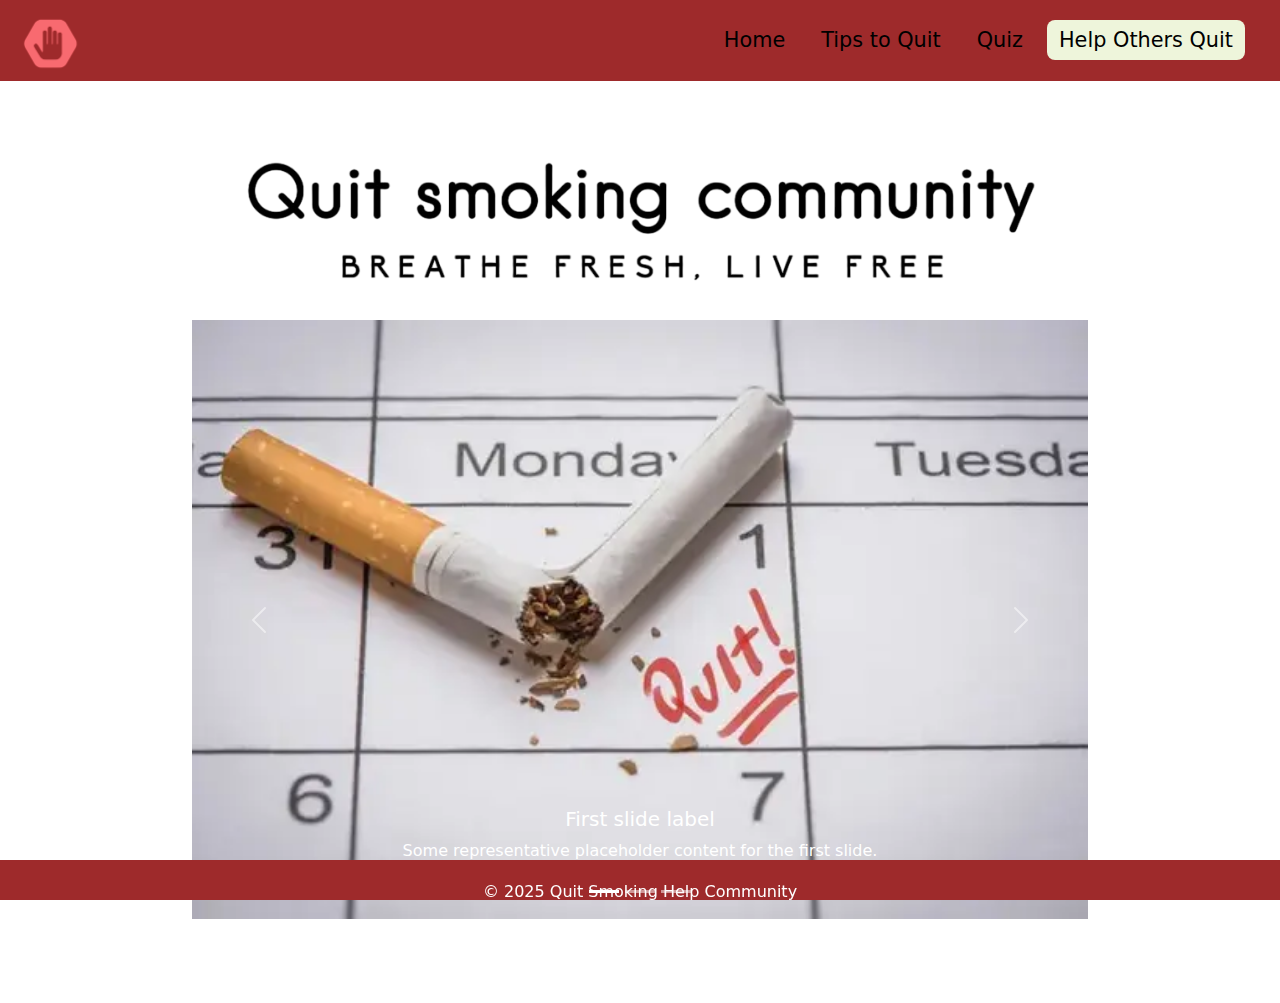
<file: help.html>
<!DOCTYPE html>
<html lang="en">
    <head>
        <meta charset="UTF-8">
        <meta name="viewport" content="width=device-width, initial-scale=1.0">
        <meta name="description" content="Website for a group who wants to quit smoking.">
        <link rel="stylesheet" href="style.css">
        <link rel="icon" type="image/png " href="img/icon.png">
        <title>Quit Smoking Community</title>

        <!-- Bootstrap CSS -->
        <link href="https://cdn.jsdelivr.net/npm/bootstrap@5.3.0/dist/css/bootstrap.min.css" rel="stylesheet">
    </head>
<body>
    <header>
        <img class="logo" src="img/logo2-Photoroom.png" alt="Logo">
        <nav>
            <img class="logo" src="img/icon.png" alt="Logo">
            <ul>
                <li><a href="index.html">Home</a></li>
                <li><a href="tips.html">Tips to Quit</a></li>
                <li><a href="quiz.html">Quiz</a></li>
                <li><a href="help.html" class="active">Help Others Quit</a></li>
            </ul>
        </nav>
    </header>

    <main>
        <div id="carouselExampleCaptions" class="carousel slide" data-bs-ride="carousel">
            <div class="carousel-indicators">
              <button type="button" data-bs-target="#carouselExampleCaptions" data-bs-slide-to="0" class="active" aria-current="true" aria-label="Slide 1"></button>
              <button type="button" data-bs-target="#carouselExampleCaptions" data-bs-slide-to="1" aria-label="Slide 2"></button>
              <button type="button" data-bs-target="#carouselExampleCaptions" data-bs-slide-to="2" aria-label="Slide 3"></button>
            </div>
            <div class="carousel-inner">
              <div class="carousel-item active">
                <img src="img/cigarret.jpg" class="d-block w-100" alt="carousel-control-next">
                <div class="carousel-caption d-none d-md-block">
                  <h5>First slide label</h5>
                  <p>Some representative placeholder content for the first slide.</p>
                </div>
              </div>
              <div class="carousel-item">
                <img src="img/cigarret.jpg" class="d-block w-100" alt="carousel-control-next">
                <div class="carousel-caption d-none d-md-block">
                  <h5>Second slide label</h5>
                  <p>Some representative placeholder content for the second slide.</p>
                </div>
              </div>
              <div class="carousel-item">
                <img src="img/cigarret.jpg" class="d-block w-100" alt="carousel-control-next">
                <div class="carousel-caption d-none d-md-block">
                  <h5>Third slide label</h5>
                  <p>Some representative placeholder content for the third slide.</p>
                </div>
              </div>
            </div>
            <button class="carousel-control-prev" type="button" data-bs-target="#carouselExampleCaptions" data-bs-slide="prev">
              <span class="carousel-control-prev-icon" aria-hidden="true"></span>
              <span class="visually-hidden">Previous</span>
            </button>
            <button class="carousel-control-next" type="button" data-bs-target="#carouselExampleCaptions" data-bs-slide="next">
              <span class="carousel-control-next-icon" aria-hidden="true"></span>
              <span class="visually-hidden">Next</span>
            </button>
          </div>
    </main>

    <br>
    <footer>
        © 2025 Quit Smoking Help Community
    </footer>

    <!-- Bootstrap JS Bundle with Popper -->
    <script src="https://cdn.jsdelivr.net/npm/bootstrap@5.3.0/dist/js/bootstrap.bundle.min.js"></script>

</body>
</html>
</file>
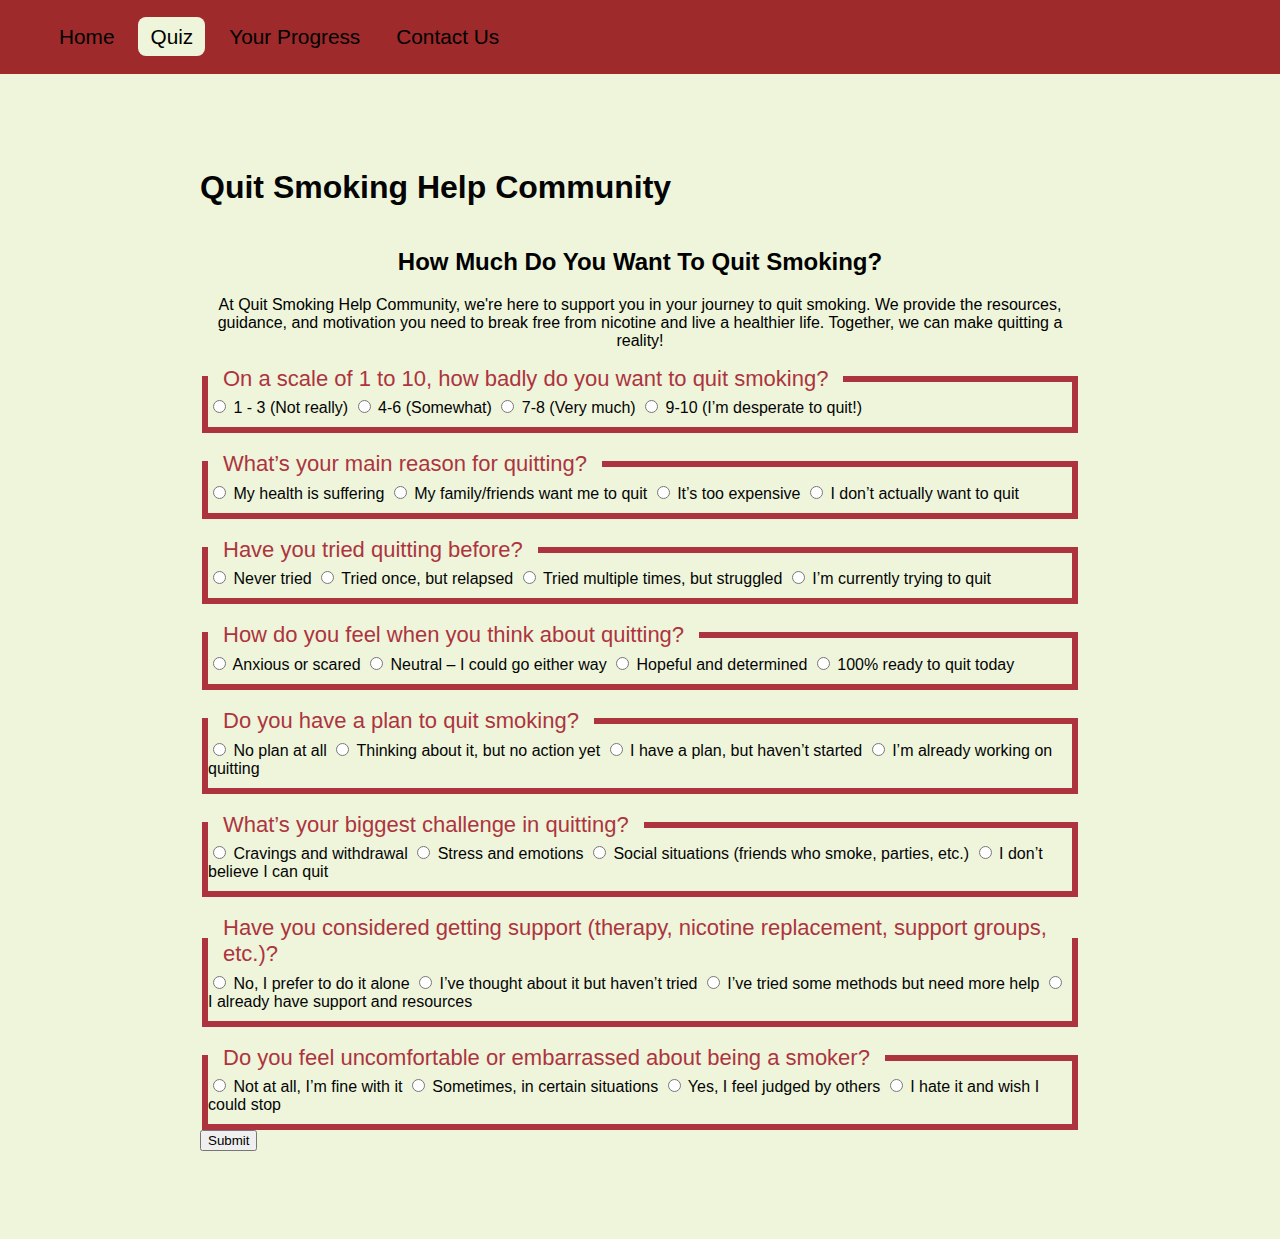
<file: quiz.html>
<!DOCTYPE html>
<html lang="en">
<head>
    <meta charset="UTF-8">
    <meta name="viewport" content="width=device-width, initial-scale=1.0">
    <meta name="description" content="Join the Quit Smoking Community for support, resources, and motivation to quit smoking for good.">
    <link rel="stylesheet" href="style.css">
    <link rel="icon" type="image/png" href="no-smoke.png">
    <title>Quit Smoking Community</title>
</head>
<body>
    <header>
        <h1>Quit Smoking Help Community</h1>
        <nav>
            <ul>
                <li><a href="index.html">Home</a></li>
                <li><a href="quiz.html" class="active">Quiz</a></li>
                <li><a href="progress.html">Your Progress</a></li>
                <li><a href="contact.html">Contact Us</a></li>
            </ul>
        </nav>
    </header>
    <main>
        <section class="quiz-about">
            <h2>How Much Do You Want To Quit Smoking?</h2>
            <p>At Quit Smoking Help Community, we're here to support you in your journey to quit smoking. We provide the resources, guidance, and motivation you need to break free from nicotine and live a healthier life. Together, we can make quitting a reality!</p> 
        </section>

        <section class="quiz">
            <form name="quiz">
                <fieldset>
                    <legend>On a scale of 1 to 10, how badly do you want to quit smoking?</legend>
                    <input type="radio" name="want" id="1-3" value="1-3">
                    <label for="1-3">1 - 3 (Not really)</label>

                    <input type="radio" name="want" id="4-6" value="4-6">
                    <label for="4-6">4-6 (Somewhat)</label>

                    <input type="radio" name="want" id="7-8" value="7-8">
                    <label for="7-8">7-8 (Very much)</label>

                    <input type="radio" name="want" id="9-10" value="9-10">
                    <label for="9-10">9-10 (I’m desperate to quit!)</label>
                </fieldset>
                <br>

                <fieldset>
                    <legend>What’s your main reason for quitting?</legend>
                    <input type="radio" name="reason" id="health" value="health">
                    <label for="health">My health is suffering</label>

                    <input type="radio" name="reason" id="family_friends" value="family_friends">
                    <label for="family_friends">My family/friends want me to quit</label>

                    <input type="radio" name="reason" id="expensive" value="expensive">
                    <label for="expensive">It’s too expensive</label>

                    <input type="radio" name="reason" id="dont_want" value="dont_want">
                    <label for="dont_want">I don’t actually want to quit</label>
                </fieldset>
                <br>

                <fieldset>
                    <legend>Have you tried quitting before?</legend>
                    <input type="radio" name="tried_quit" id="never" value="never">
                    <label for="never">Never tried</label>

                    <input type="radio" name="tried_quit" id="once" value="once">
                    <label for="once">Tried once, but relapsed</label>

                    <input type="radio" name="tried_quit" id="multiple" value="multiple">
                    <label for="multiple">Tried multiple times, but struggled</label>

                    <input type="radio" name="tried_quit" id="trying" value="trying">
                    <label for="trying">I’m currently trying to quit</label>
                </fieldset>
                <br>

                <fieldset>
                    <legend>How do you feel when you think about quitting?</legend>
                    <input type="radio" name="think_about_quit" id="anxious" value="anxious">
                    <label for="anxious">Anxious or scared</label>

                    <input type="radio" name="think_about_quit" id="neutral" value="neutral">
                    <label for="neutral">Neutral – I could go either way</label>

                    <input type="radio" name="think_about_quit" id="hopeful" value="hopeful">
                    <label for="hopeful">Hopeful and determined</label>

                    <input type="radio" name="think_about_quit" id="100quit" value="100quit">
                    <label for="100quit">100% ready to quit today</label>
                </fieldset>
                <br>

                <fieldset>
                    <legend>Do you have a plan to quit smoking?</legend>
                    <input type="radio" name="plan_quit" id="no_plan" value="no_plan">
                    <label for="no_plan">No plan at all</label>

                    <input type="radio" name="plan_quit" id="no_action" value="no_action">
                    <label for="no_action">Thinking about it, but no action yet</label>

                    <input type="radio" name="plan_quit" id="plan_not_started" value="plan_not_started">
                    <label for="plan_not_started">I have a plan, but haven’t started</label>

                    <input type="radio" name="plan_quit" id="working_on" value="working_on">
                    <label for="working_on">I’m already working on quitting</label>
                </fieldset>
                <br>

                <fieldset>
                    <legend>What’s your biggest challenge in quitting?</legend>
                    <input type="radio" name="biggest_challenge" id="withdrawal" value="withdrawal">
                    <label for="withdrawal">Cravings and withdrawal</label>

                    <input type="radio" name="biggest_challenge" id="stress_emotions" value="stress_emotions">
                    <label for="stress_emotions">Stress and emotions</label>

                    <input type="radio" name="biggest_challenge" id="social_situation" value="social_situation">
                    <label for="social_situation">Social situations (friends who smoke, parties, etc.)</label>

                    <input type="radio" name="biggest_challenge" id="dont_believe" value="dont_believe">
                    <label for="dont_believe">I don’t believe I can quit</label>
                </fieldset>
                <br>

                <fieldset>
                    <legend>Have you considered getting support (therapy, nicotine replacement, support groups, etc.)?</legend>
    
                    <input type="radio" name="support" id="prefer-alone" value="prefer-alone">
                    <label for="prefer-alone">No, I prefer to do it alone</label>
    
                    <input type="radio" name="support" id="not-tried" value="not-tried">
                    <label for="not-tried">I’ve thought about it but haven’t tried</label>
    
                    <input type="radio" name="support" id="methods" value="methods">
                    <label for="methods">I’ve tried some methods but need more help</label>
    
                    <input type="radio" name="support" id="support-resources" value="support-resources">
                    <label for="support-resources">I already have support and resources</label>
                </fieldset>
    
                <br>
                <fieldset>
                    <legend>Do you feel uncomfortable or embarrassed about being a smoker?</legend>
    
                    <input type="radio" name="uncomfortable" id="fine-with" value="fine-with">
                    <label for="fine-with">Not at all, I’m fine with it</label>
    
                    <input type="radio" name="uncomfortable" id="sometimes" value="sometimes">
                    <label for="sometimes">Sometimes, in certain situations</label>
    
                    <input type="radio" name="uncomfortable" id="fell-judged" value="fell-judged">
                    <label for="fell-judged">Yes, I feel judged by others</label>
    
                    <input type="radio" name="uncomfortable" id="hate-and-wish" value="hate-and-wish">
                    <label for="hate-and-wish">I hate it and wish I could stop</label>
                </fieldset>

                <button type="button" onclick="checkAnswers()">Submit</button>
                
            </form>
            <div id="result" style="margin-top: 20px; font-weight: bold;"></div>

        </section>
    </main>

    <script src="script.js"></script>

</body>
</html>
</file>
<file: style.css>
body {
    background-color: #EEF5DB;
    font-family: Arial, Helvetica, sans-serif;
    padding-left: 15%;
    padding-right: 15%;
    color: rgb(4, 4, 4);
    display: flex;
    flex-direction: column;
    min-height: 100px;
    padding-bottom: 60px;
    padding-top: 80px;
}

nav {
    position: fixed;
    top: 0;
    left: 0;
    width: 100%;
    height: auto;
    background-color: #9E2A2B;
    color: black;
    z-index: 1000;
    display: flex;
    justify-content: space-between;
    align-items: center;
    padding: 0px 10px;
    flex-wrap: wrap;
    
}


nav ul {
    list-style-type: none;
    margin: 20px;
    padding: 5px;
    display: flex;
    align-items: center;
    flex-wrap: wrap;
    
}

nav li {
    display: inline;
    text-align: center;
    margin-left: 12px;
    font-size: 1.3em;
    
}

nav a {
    padding: 8px 12px;
    text-decoration: none;
    color: black;
    transition: 0.3s ease-in-out;
    border-radius: 8px;
}

nav li a:hover {
    background-color: #fc8486;
    transform: scale(1.1);
    color: black;
}

nav .active {
    background-color: #EEF5DB;
    color: black;
}

nav .logo {
    width: auto;
    height: 75px;
}

.content {
    margin-top: 80px;
}

header {
    padding-top: 60px; 
}


.container {
    display: grid;
    grid-template-columns: repeat(6, minmax(0, 1fr));
    grid-gap: 10px;
    margin-top: 10px;
}

img {
    width: 100%;
    height: auto;
}

.about {
    grid-column: 1 / span 5;
    grid-row: 1;
    margin-left: 15px;
   text-align: center;
}

.benefits {
    grid-column: 1 / span 5;
    grid-row: 2;
    background-color: #AD343E;
    color: white;
    padding: 3% 10%;
    margin: 10px;
    text-align: center;
    border-radius: 10px;
    font-size: 18px;
}
.benefits a{
    color: #EEF5DB;
    font-size: 20px;
}
.benefits a:hover{    
    color: black;
    transform: scale(1.05);
}

.missions {
    grid-column: 1 / span 5;
    grid-row: 3;
    text-align: center;
}
.mission-text{
    margin: 30px;
    text-align: center;
}
.missions a {
    color: black;
    font-size: 25px;
}
.missions a:hover{
    
    color: #AD343E;
    transform: scale(1.05);
}

.aside {
    background-color: #FC8486;
    grid-column: 6;
    grid-row: 1 / span 3;
    font-size: 16px;
    height: auto;
    border-radius: 10px;
    color: #000000;
    padding: 20px;
    box-shadow: 0px 4px 10px rgba(0, 0, 0, 0.2);
    text-align: center;
    width: 100%;
}

.aside h3 {
    font-size: 20px;
    margin-bottom: 15px;
    text-transform: uppercase;
    border-bottom: 2px solid #f9545c;
    padding-bottom: 10px;
}

.aside ul {
    list-style-type: none;
    padding: 0;
}

.aside ul li {
    padding: 10px 0;
}

.aside ul li a {
    text-decoration: none;
    color: black;
    font-weight: bold;
    display: block;
    background: #FFFFFF;
    padding: 10px;
    border-radius: 5px;
    transition: background 0.3s ease-in-out, transform 0.2s ease;
}

.aside ul li a:hover {
    background: #9E2A2B;
    color: white;
    transform: scale(1.05);
}

.header-cravings {
    grid-column: 1 / span 6;
    grid-row: 4;
    text-align: center;
    border-radius: 10px;
    color: white;
    background-color: #9E2A2B;
}

.cravingC {
    grid-column: 1 / span 6;
    flex-wrap: wrap;
    display: flex;
    gap: 15px;
    justify-content: space-between;
    align-items: stretch;
    width: 100%;
    margin: 0 auto;
}

.cravings {
    flex: 1 1 25%;
    min-width: 280px;
    max-width: 300px;
    background-color: #FC8486;
    color: #000000;
    padding: 20px;
    text-align: center;
    border-radius: 10px;
    transition: transform 0.3s ease;
    border: 2px solid #9E2A2B;
}

.signup {
    grid-column: 1 / span 6;
    grid-row: 6;
}

.card {
    background-color: #AD343E;
}

.quiz-about {
    color: black;
    text-align: center;
}

.quiz-about h1 {
    text-align: center;
    font-size: 35px;
    color: #000000;
}

.quiz_button {
    background-color: #AD343E;
    color: white;
    padding: 12px 24px;
    font-size: 16px;
    border: none;
    border-radius: 8px;
    cursor: pointer;
    transition: 0.3s ease-in-out;
    display: block;
    margin: 0 auto;
    margin-bottom: 15px;
}

.quiz_button:hover {
    background-color: #FC8486;
    transform: scale(1.1);
}

fieldset {
    border: 6px solid;
    padding-inline-end: 0;
    padding-inline-start: 0;
    border-color: #AD343E;
}

fieldset legend {
    padding-left: 15px;
    padding-right: 15px;
}

.quiz-index input[type="radio"] {
    opacity: 0;
    position: fixed;
    width: 0;
}

.quiz-index label {
    display: block;
    border: 1.5px solid;
    border-radius: 6px;
    padding: 5px 20px;
    margin: 15px;
    box-sizing: border-box;  
    margin-bottom: 10px;
    transition: background-color 0.3s ease, transform 0.3s ease;
    cursor: pointer;
    text-align: center;
}

.quiz-index label:hover {
    background-color: #AD343E;
    color: white;
    transform: scale(1.05);
}

.quiz-index input[type="radio"]:checked + label {
    background-color: #AD343E;
    color: black;
    transform: scale(1.05);
}

.quiz-index input[type="radio"]:checked + label:hover {
    background-color: #F2AF29;
}

legend {
    color: #AD343E;
    font-size: 22px;
}

#resultContainer {
    text-align: center; 
    margin-top: 30px;
    margin-bottom: 40px;
}

#result {
    font-size: 28px;
    font-weight: bold;
    color: #333; 
    margin-bottom: 20px;
}

#resultImage {
    display: none; 
    width: 60%; 
    max-width: 600px; 
    height: auto; 
    border-radius: 15px; 
    box-shadow: 0px 8px 16px rgba(0, 0, 0, 0.4);
    margin: 20px auto 0;
    transition: transform 0.3s ease-in-out, opacity 0.5s; 
}

#resultImage.show {
    display: block;
    transform: scale(1.1); 
    opacity: 1;
}

.content {
    flex: 1;
}


footer {

    position: fixed;
    bottom: 0;
    left: 0;
    width: 100vw;
    background-color: #9E2A2B;
    color: white;
    text-align: center;
    padding: 20px;
    height: 15px;

}

.card {
    width: 250px;  
    border-radius: 10px;
    overflow: hidden;
    box-shadow: 0px 4px 10px rgba(0, 0, 0, 0.2);
    text-align: center;
    background: white;
    margin: 30px;
    padding: 5px;
}

.card img {
    width: 100%;  
    height: 200px;  
    object-fit: cover;  
    border-top-left-radius: 10px;
    border-top-right-radius: 10px;
}

.card-container {
    display: flex;
    flex-wrap: wrap;
    justify-content: space-around; 
    gap: 20px; 
    margin-top: 20px;
}

.card {
    width: 300px; 
    max-width: 100%;
    flex-grow: 1;
}

.title-tips {
    text-align: center;
    font-size: 50px;
}
.hard-text{
    text-align: center;
   margin: 20px;
}
.hard-text-3{
    text-align: center;
}
.line-text{
    color: black;
}

.image-hard{
    width: 50%;
    height: 40%;
    border-radius: 15px;
    display: block;
    margin: auto;

}

.hard-text{
    font-size: 1.2em;
}

@media (max-width: 1200px) {
    body {
        padding-left: 10%;
        padding-right: 10%;
    }

    .container {
        grid-template-columns: repeat(4, minmax(0, 1fr));
    }

    .cravings {
        flex: 1 1 45%;
    }

    .aside {
        grid-column: 1 / span 4;
        grid-row: 3;
    }
    nav {
        width: 100%;
        max-width: 100%;
        left: 0;
        transform: none;
        border-radius: 0; 
    }
}

@media (max-width: 768px) {
    body {
        padding-left: 5%;
        padding-right: 5%;
        padding-top: 220px;


    }
    nav {
        flex-direction: column;
        align-items: center;
        text-align: center;
    }

    nav ul {
        flex-direction: column;
        padding: 0 0;
        gap: 5px;
    }

    nav li {
        margin: 5px 0;
    }

    .logo {
        height: auto;
    }


    .container {
        grid-template-columns: 1fr;
    }

    .cravings {
        flex: 1 1 100%;
    }

    .aside {
        grid-column: 1 / span 1;
        grid-row: 3;
    }

    .card-container {
        justify-content: center;
    }

    .card {
        width: 100%;
        max-width: 90%;
        margin: 10px;
    }

    .header-cravings {
        font-size: 24px;
    }

    .title-tips {
        font-size: 36px;
    }

    .cravingC {
        justify-content: center; 
        gap: 10px;
    }
}

@media (max-width: 480px) {
    body {
        padding-left: 3%;
        padding-right: 3%;
    }

    .header-cravings {
        font-size: 20px;
    }

    .cravings {
        padding: 15px;
    }

    footer {
        font-size: 12px;
        padding: 15px 0;
    }
    .about{
        text-align: center;
    }
}
</file>
